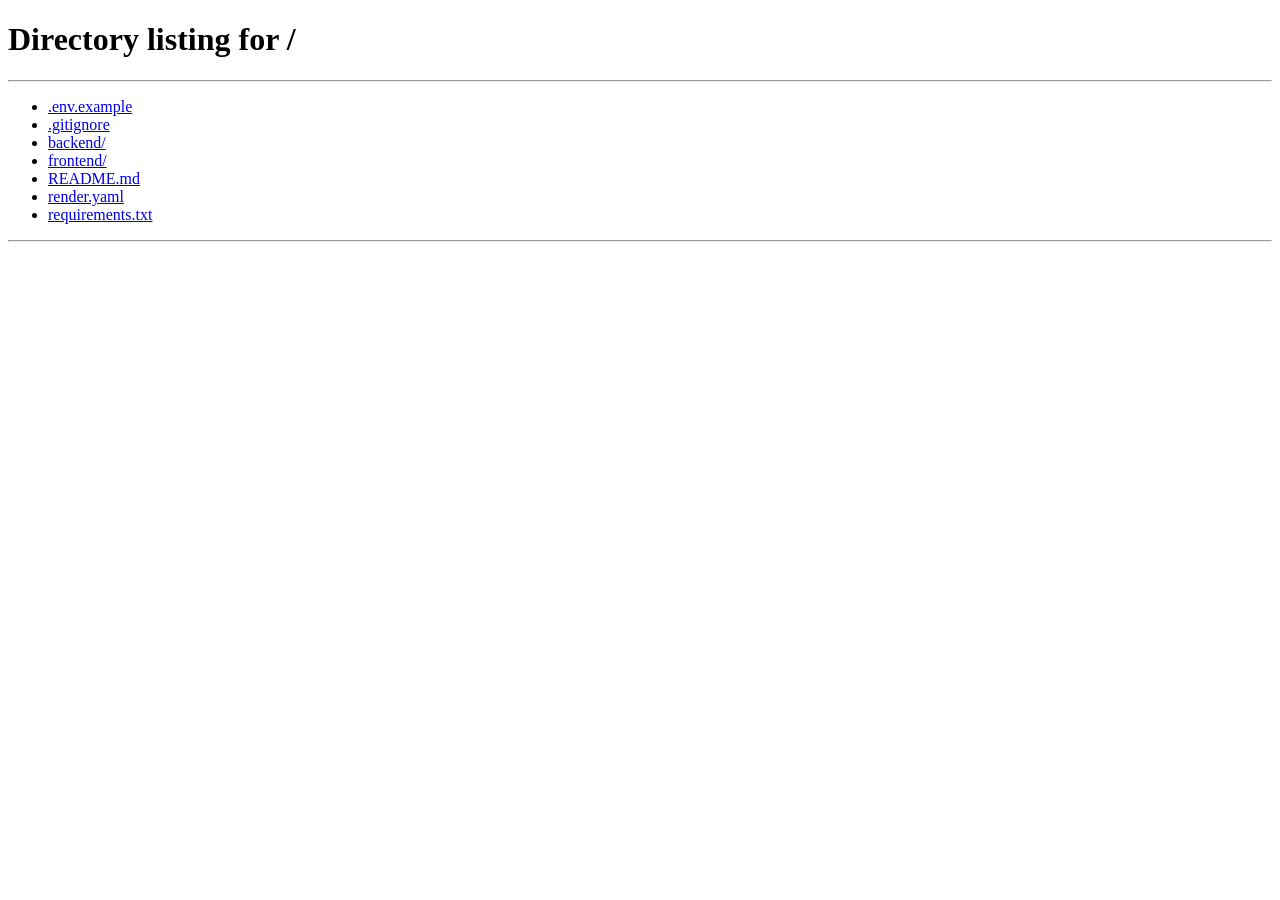
<file: frontend/about.html>
<!doctype html>
<html lang="ko">
<head>
<meta charset="utf-8" />
<meta name="viewport" content="width=device-width, initial-scale=1" />
<title>서비스 소개 · 아빠트 APPT</title>
<meta http-equiv="refresh" content="0; url=/#about" />
<link rel="canonical" href="/#about" />
<script>location.replace("/#about");</script>
</head>
<body><a href="/#about">서비스 소개로 이동</a></body>
</html>
</file>
